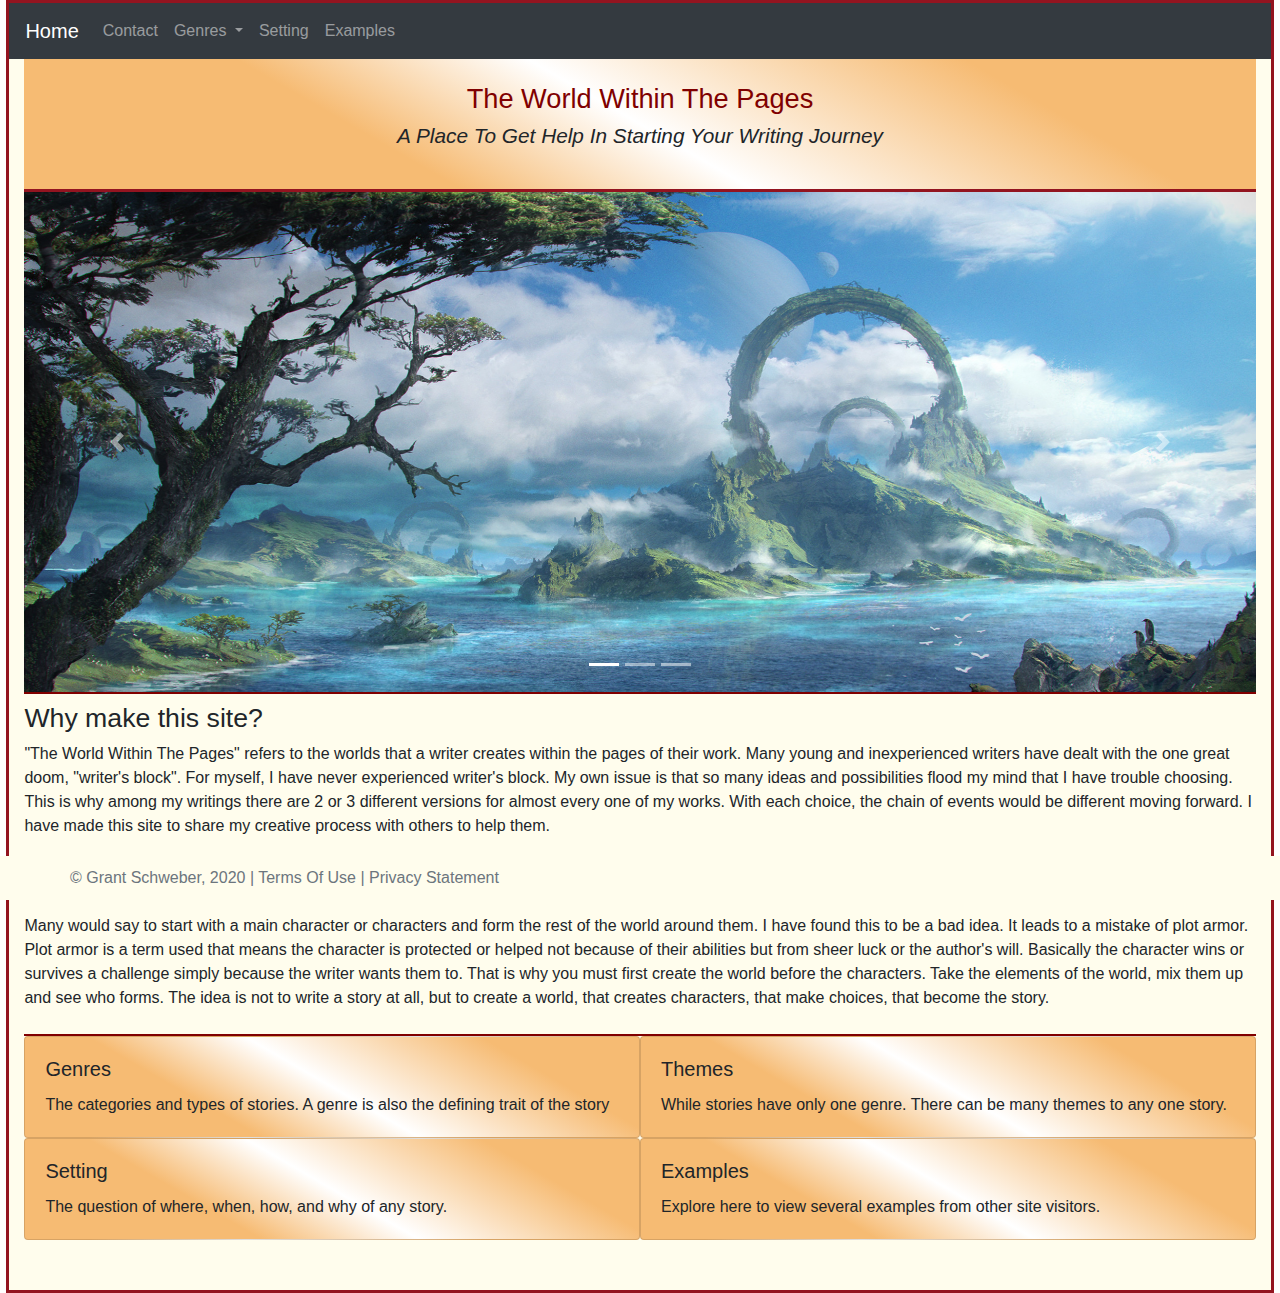
<file: index.html>
<!-- Developer: Grant Schweber, IS117-005, Fall 2020-->
<!DOCTYPE html>
<html lang="en">
<head>
    <meta charset="UTF-8">
    <title>Class Project Part 4</title>
    <link rel="stylesheet"
          href="https://stackpath.bootstrapcdn.com/bootstrap/4.4.1/css/bootstrap.min.css"
          integrity="sha384-Vkoo8x4CGsO3+Hhxv8T/Q5PaXtkKtu6ug5TOeNV6gBiFeWPGFN9MuhOf23Q9Ifjh"
          crossorigin="anonymous">
    <link href="css/main.css" rel="stylesheet">
</head>
<body>
<div class="container-fluid">
    <div class="row">
        <nav class="navbar navbar-expand-md
                    justify-content-start
                    bg-dark navbar-dark
                    col-12">

            <!-- Brand -->
<a class="navbar-brand" href="index.html">Home</a>
<!-- Responsive Button for the smaller menu -->
<button class="navbar-toggler" type="button"
        data-toggle="collapse" data-target="#collapsibleNavbar">
    <span class="navbar-toggler-icon"></span>
</button>
<div class="collapse navbar-collapse" id="collapsibleNavbar">
    <ul class="navbar-nav">
        <!-- Links -->
        <li class="nav-item">
            <a class="nav-link" href="pages/contact.html">Contact</a>
        </li>

        <!-- Dropdown -->
        <li class="nav-item dropdown">
            <a class="nav-link dropdown-toggle" href="pages/genres.html" id="navbardrop"
               data-toggle="dropdown">
                Genres
            </a>

            <div class="dropdown-menu">
                <a class="dropdown-item" href="pages/genres.html">Genres</a>
                <a class="dropdown-item" href="pages/themes.html">Themes</a>

            </div>
        </li>
        <li class="nav-item">
            <a class="nav-link" href="pages/setting.html">Setting</a>
        </li>
        <li class="nav-item">
            <a class="nav-link" href="pages/examples.html">Examples</a>
        </li>

    </ul>
</div>
</nav>

</div>

<header>
    <h2>The World Within The Pages</h2>
    <h3>A Place To Get Help In Starting Your Writing Journey</h3>
</header>
<main>
    <div id="carouselExampleIndicators" class="carousel slide" data-ride="carousel">
        <ol class="carousel-indicators">
            <li data-target="#carouselExampleIndicators" data-slide-to="0" class="active"></li>
            <li data-target="#carouselExampleIndicators" data-slide-to="1"></li>
            <li data-target="#carouselExampleIndicators" data-slide-to="2"></li>
        </ol>
        <div class="carousel-inner">
            <div class="carousel-item active">
                <img class="d-block w-100" src="images/fantasy.jpg" alt="A fantasy landscape">
            </div>
            <div class="carousel-item">
                <img class="d-block w-100" src="images/scifi.jpg" alt="Space ships in orbit over a planet">
            </div>
            <div class="carousel-item">
                <img class="d-block w-100" src="images/scifi2.jpg" alt="A ship flying over an alien landscape">
            </div>
            <div class="carousel-item">
                <img class="d-block w-100" src="images/victorian.jpg" alt="A victorian era street">
            </div>
        </div>
        <a class="carousel-control-prev" href="#carouselExampleIndicators" role="button" data-slide="prev">
            <span class="carousel-control-prev-icon" aria-hidden="true"></span>
            <span class="sr-only">Previous</span>
        </a>
        <a class="carousel-control-next" href="#carouselExampleIndicators" role="button" data-slide="next">
            <span class="carousel-control-next-icon" aria-hidden="true"></span>
            <span class="sr-only">Next</span>
        </a>
    </div>

    <div class="container-fluid">
       <div class="row">
           <article>
               <h2>Why make this site?</h2>
               <p>"The World Within The Pages" refers to the worlds that a writer creates within the pages of their work.
               Many young and inexperienced writers have dealt with the one great doom, "writer's block".
                   For myself, I have never experienced writer's block. My own issue is that so many ideas and possibilities flood my
                   mind that I have trouble choosing. This is why among my writings there are 2 or 3 different versions for almost every one of my works.
                   With each choice, the chain of events would be different moving forward. I have made this site to share my creative process with others to help them.
               </p>
           </article>
           <article>
               <h2>Where to start?</h2>
               <p>
                   Many would say to start with a main character or characters and form the rest of the world around them.
                   I have found this to be a bad idea.
                   It leads to a mistake of plot armor. Plot armor is a term used that means
                   the character is protected or helped not because of their abilities
                   but from sheer luck or the author's will. Basically the character
                   wins or survives a challenge simply because the writer wants them to. That is why you must first create the world before the characters.
                   Take the elements of the world, mix them up and see who forms.
                   The idea is not to write a story at all, but to create a world, that creates characters, that make choices, that become the story.
               </p>
           </article>
       </div>
    </div>

    <div class="container-fluid">
        <div class="row">
            <div class="card">
                <div class="card-body">
                    <h5 class="card-title">Genres</h5>
                    <p class="card-text">The categories and types of stories. A genre is also the defining trait of the story</p>
                </div>
            </div>

            <div class="card">
                <div class="card-body">
                    <h5 class="card-title">Themes</h5>
                    <p class="card-text">While stories have only one genre. There can be many themes to any one story.</p>

                </div>
            </div>

            <div class="card">
                <div class="card-body">
                    <h5 class="card-title">Setting</h5>
                    <p class="card-text">The question of where, when, how, and why of any story.</p>

                </div>
            </div>

            <div class="card">
                <div class="card-body">
                    <h5 class="card-title">Examples</h5>
                    <p class="card-text">Explore here to view several examples from other site visitors.</p>

                </div>
            </div>
        </div>
    </div>


</main>
<footer class="footer page-footer font-small ">
    <div class="container">
        <div class="row">
            <span class="text-muted">&copy; Grant Schweber, 2020 |  Terms Of Use  |  Privacy Statement</span>
        </div>
    </div>
</footer>
</div>


<script src="https://code.jquery.com/jquery-3.4.1.slim.min.js"
        integrity="sha384-J6qa4849blE2+poT4WnyKhv5vZF5SrPo0iEjwBvKU7imGFAV0wwj1yYfoRSJoZ+n"
        crossorigin="anonymous"></script>
<script src="https://cdn.jsdelivr.net/npm/popper.js@1.16.0/dist/umd/popper.min.js"
        integrity="sha384-Q6E9RHvbIyZFJoft+2mJbHaEWldlvI9IOYy5n3zV9zzTtmI3UksdQRVvoxMfooAo"
        crossorigin="anonymous"></script>
<script src="https://stackpath.bootstrapcdn.com/bootstrap/4.4.1/js/bootstrap.min.js"
        integrity="sha384-wfSDF2E50Y2D1uUdj0O3uMBJnjuUD4Ih7YwaYd1iqfktj0Uod8GCExl3Og8ifwB6"
        crossorigin="anonymous"></script>
</body>
</html>
</file>
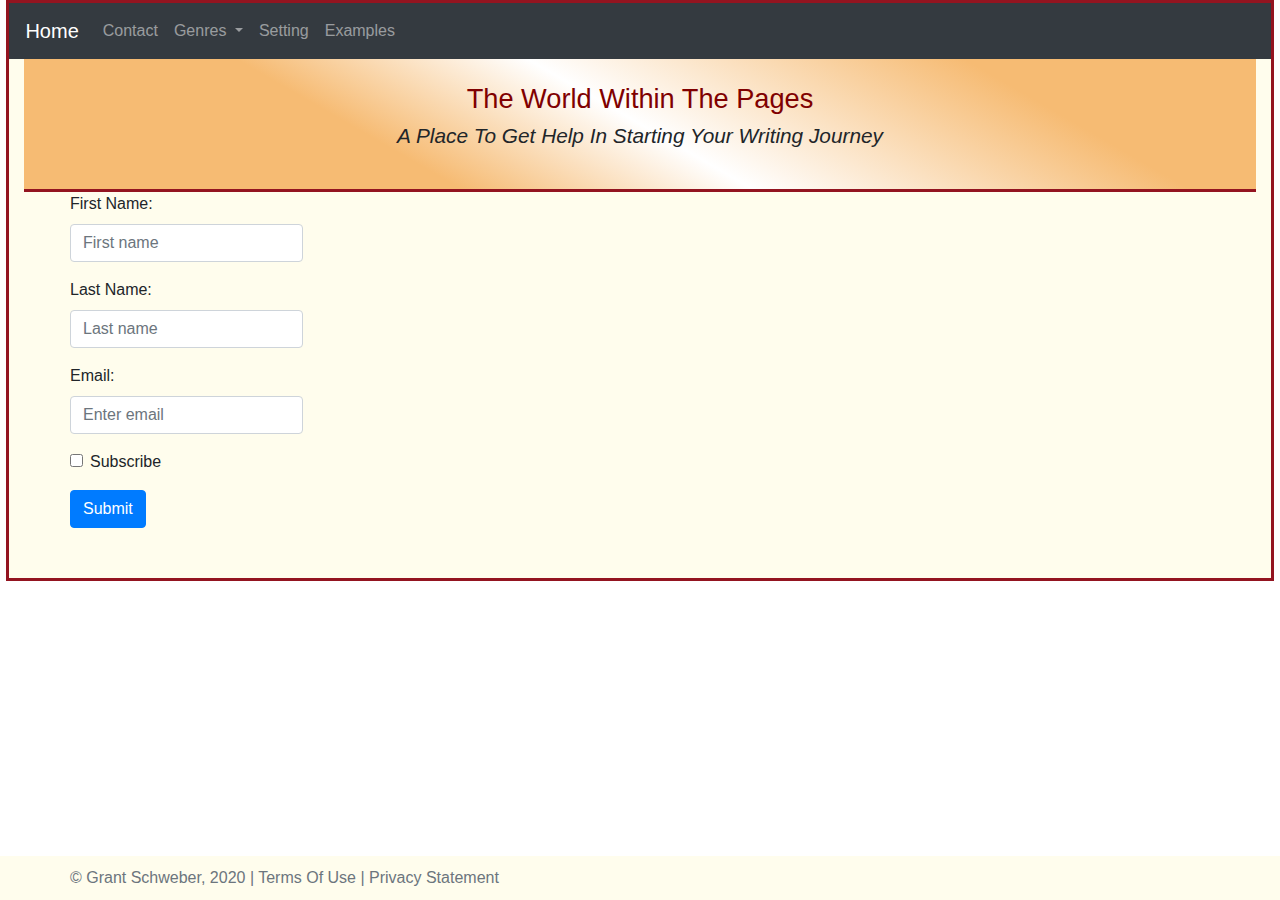
<file: pages/contact.html>
<!DOCTYPE html>
<html lang="en">
<head>
    <meta charset="UTF-8">
    <title>Class Project Part 4</title>
    <link rel="stylesheet"
          href="https://stackpath.bootstrapcdn.com/bootstrap/4.4.1/css/bootstrap.min.css"
          integrity="sha384-Vkoo8x4CGsO3+Hhxv8T/Q5PaXtkKtu6ug5TOeNV6gBiFeWPGFN9MuhOf23Q9Ifjh"
          crossorigin="anonymous">
    <link href="../css/main.css" rel="stylesheet">
</head>
<body>
<div class="container-fluid">
    <div class="row">
        <nav class="navbar navbar-expand-md
                    justify-content-start
                    bg-dark navbar-dark
                    col-12">

            <!-- Brand -->
            <a class="navbar-brand" href="../index.html">Home</a>
            <!-- Responsive Button for the smaller menu -->
            <button class="navbar-toggler" type="button"
                    data-toggle="collapse" data-target="#collapsibleNavbar">
                <span class="navbar-toggler-icon"></span>
            </button>
            <div class="collapse navbar-collapse" id="collapsibleNavbar">
                <ul class="navbar-nav">
                    <!-- Links -->
                    <li class="nav-item">
                        <a class="nav-link" href="contact.html">Contact</a>
                    </li>

                    <!-- Dropdown -->
                    <li class="nav-item dropdown">
                        <a class="nav-link dropdown-toggle" href="genres.html" id="navbardrop"
                           data-toggle="dropdown">
                            Genres
                        </a>
                        <div class="dropdown-menu">
                            <a class="dropdown-item" href="genres.html">Genres</a>
                            <a class="dropdown-item" href="themes.html">Themes</a>

                        </div>
                    </li>
                    <li class="nav-item">
                        <a class="nav-link" href="setting.html">Setting</a>
                    </li>
                    <li class="nav-item">
                        <a class="nav-link" href="examples.html">Examples</a>
                    </li>

                </ul>
            </div>
        </nav>

    </div>

    <header>
        <h2>The World Within The Pages</h2>
        <h3>A Place To Get Help In Starting Your Writing Journey</h3>
    </header>
    <div class="container">
        <div class="row">
            <form action="">
                <div class="form-group">
                    <label for="firstname">First Name:</label>
                    <input type="text" class="form-control" id="firstname"
                           placeholder="First name" name="firstname">
                </div>
                <div class="form-group">
                    <label for="lastname">Last Name:</label>
                    <input type="text" class="form-control" id="lastname"
                           placeholder="Last name" name="lastname">
                </div>
                <div class="form-group">
                    <label for="email">Email:</label>
                    <input type="email" class="form-control" id="email"
                           placeholder="Enter email" name="email">
                </div>
                <div class="form-group form-check">
                    <label class="form-check-label">
                        <input class="form-check-input"
                               type="checkbox" name="subscribe"> Subscribe
                    </label>
                </div>
                <button type="submit" class="btn btn-primary">Submit</button>
            </form>
        </div>
    </div>
    <footer class="footer page-footer font-small ">
        <div class="container">
            <div class="row">
                <span class="text-muted">&copy; Grant Schweber, 2020 |  Terms Of Use  |  Privacy Statement</span>
            </div>
        </div>
    </footer>
</div>


<script src="https://code.jquery.com/jquery-3.4.1.slim.min.js"
        integrity="sha384-J6qa4849blE2+poT4WnyKhv5vZF5SrPo0iEjwBvKU7imGFAV0wwj1yYfoRSJoZ+n"
        crossorigin="anonymous"></script>
<script src="https://cdn.jsdelivr.net/npm/popper.js@1.16.0/dist/umd/popper.min.js"
        integrity="sha384-Q6E9RHvbIyZFJoft+2mJbHaEWldlvI9IOYy5n3zV9zzTtmI3UksdQRVvoxMfooAo"
        crossorigin="anonymous"></script>
<script src="https://stackpath.bootstrapcdn.com/bootstrap/4.4.1/js/bootstrap.min.js"
        integrity="sha384-wfSDF2E50Y2D1uUdj0O3uMBJnjuUD4Ih7YwaYd1iqfktj0Uod8GCExl3Og8ifwB6"
        crossorigin="anonymous"></script>
</body>
</html>
</file>
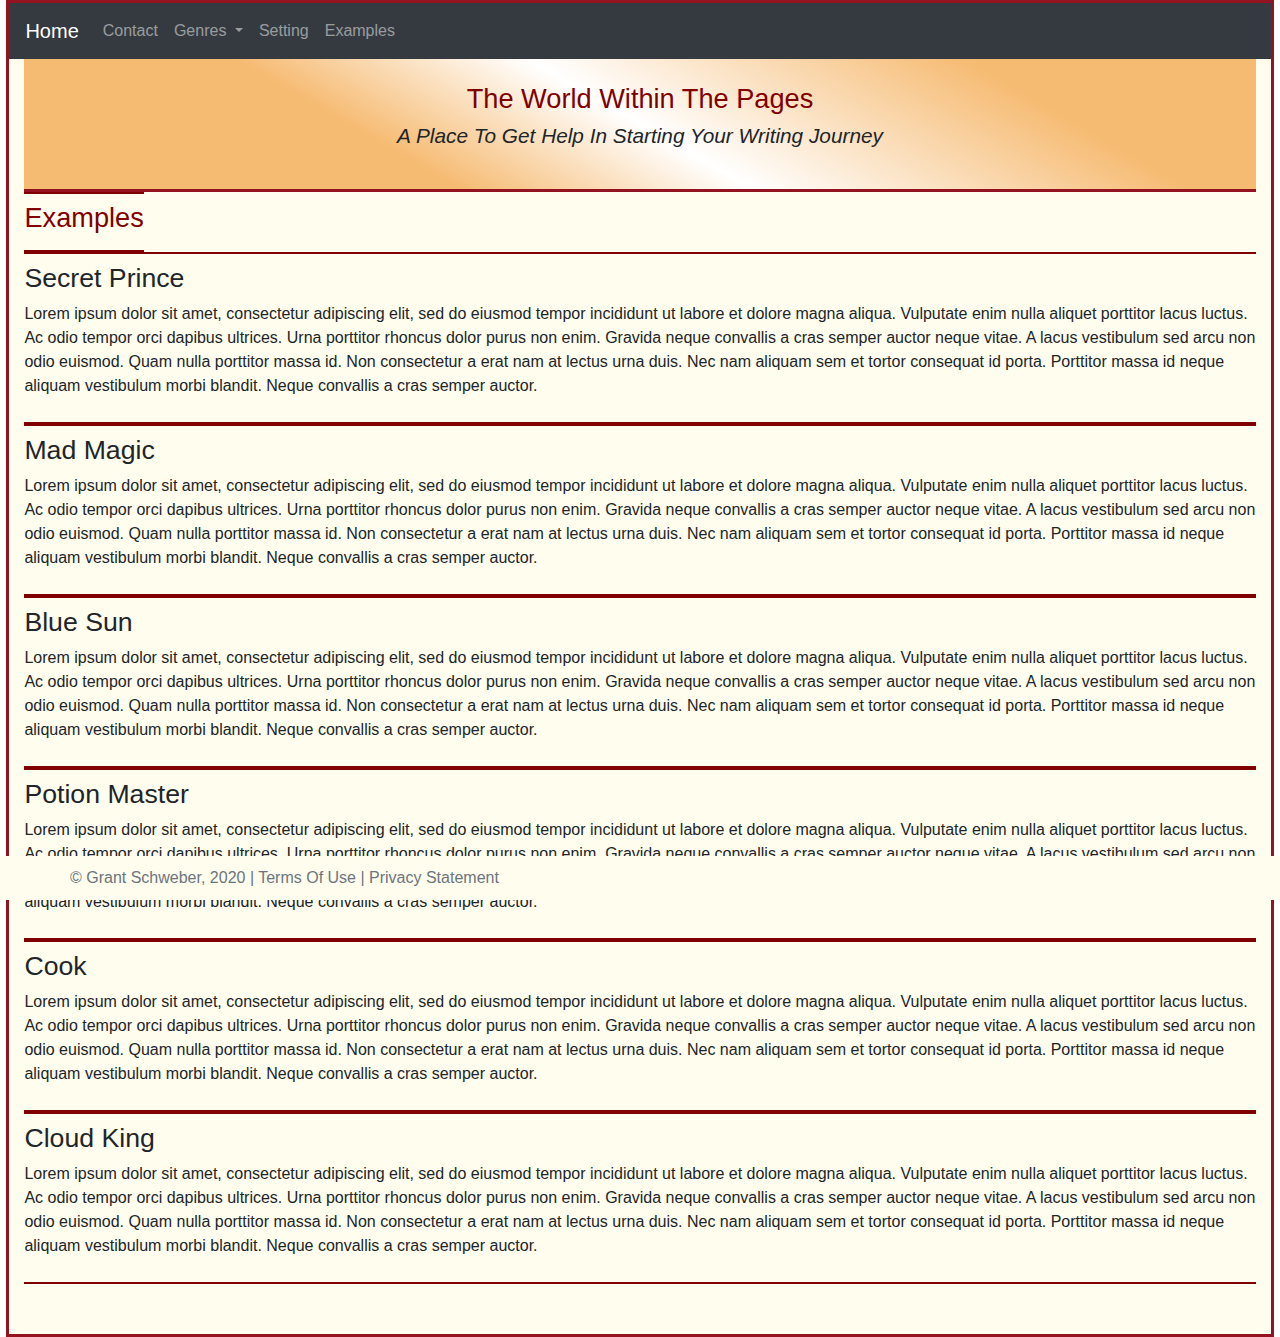
<file: pages/examples.html>
<!-- Developer: Grant Schweber, IS117-005, Fall 2020-->
<!DOCTYPE html>
<html lang="en">
<head>
    <meta charset="UTF-8">
    <title>Class Project Part 4</title>
    <link rel="stylesheet"
          href="https://stackpath.bootstrapcdn.com/bootstrap/4.4.1/css/bootstrap.min.css"
          integrity="sha384-Vkoo8x4CGsO3+Hhxv8T/Q5PaXtkKtu6ug5TOeNV6gBiFeWPGFN9MuhOf23Q9Ifjh"
          crossorigin="anonymous">
    <link href="../css/main.css" rel="stylesheet">
</head>
<body>
<div class="container-fluid">
    <div class="row">
        <nav class="navbar navbar-expand-md
                    justify-content-start
                    bg-dark navbar-dark
                    col-12">

            <!-- Brand -->
            <a class="navbar-brand" href="../index.html">Home</a>
            <!-- Responsive Button for the smaller menu -->
            <button class="navbar-toggler" type="button"
                    data-toggle="collapse" data-target="#collapsibleNavbar">
                <span class="navbar-toggler-icon"></span>
            </button>
            <div class="collapse navbar-collapse" id="collapsibleNavbar">
                <ul class="navbar-nav">
                    <!-- Links -->
                    <li class="nav-item">
                        <a class="nav-link" href="contact.html">Contact</a>
                    </li>

                    <!-- Dropdown -->
                    <li class="nav-item dropdown">
                        <a class="nav-link dropdown-toggle" href="genres.html" id="navbardrop"
                           data-toggle="dropdown">
                            Genres
                        </a>

                        <div class="dropdown-menu">
                            <a class="dropdown-item" href="genres.html">Genres</a>
                            <a class="dropdown-item" href="themes.html">Themes</a>

                        </div>
                    </li>
                    <li class="nav-item">
                        <a class="nav-link" href="setting.html">Setting</a>
                    </li>
                    <li class="nav-item">
                        <a class="nav-link" href="examples.html">Examples</a>
                    </li>

                </ul>
            </div>
        </nav>

    </div>

    <header>
        <h2>The World Within The Pages</h2>
        <h3>A Place To Get Help In Starting Your Writing Journey</h3>
    </header>
    <main>
        <div class="container-fluid">
            <div class="row">

                <article>
                    <h3>Examples</h3>

                </article>
                <article>
                    <h2>Secret Prince</h2>
                    <p>
                        Lorem ipsum dolor sit amet, consectetur adipiscing elit, sed do eiusmod tempor incididunt ut labore
                        et dolore magna aliqua. Vulputate enim nulla aliquet porttitor lacus luctus. Ac odio tempor
                        orci dapibus ultrices. Urna porttitor rhoncus dolor purus non enim. Gravida neque convallis a
                        cras semper auctor neque vitae. A lacus vestibulum sed arcu non odio euismod. Quam nulla
                        porttitor massa id. Non consectetur a erat nam at lectus urna duis.
                        Nec nam aliquam sem et tortor consequat id porta. Porttitor massa id neque aliquam
                        vestibulum morbi blandit. Neque convallis a cras semper auctor.

                    </p>
                </article>
                <article>
                    <h2>Mad Magic</h2>
                    <p>
                        Lorem ipsum dolor sit amet, consectetur adipiscing elit, sed do eiusmod tempor incididunt ut labore
                        et dolore magna aliqua. Vulputate enim nulla aliquet porttitor lacus luctus. Ac odio tempor
                        orci dapibus ultrices. Urna porttitor rhoncus dolor purus non enim. Gravida neque convallis a
                        cras semper auctor neque vitae. A lacus vestibulum sed arcu non odio euismod. Quam nulla
                        porttitor massa id. Non consectetur a erat nam at lectus urna duis.
                        Nec nam aliquam sem et tortor consequat id porta. Porttitor massa id neque aliquam
                        vestibulum morbi blandit. Neque convallis a cras semper auctor.

                    </p>
                </article>
                <article>
                    <h2>Blue Sun</h2>
                    <p>
                        Lorem ipsum dolor sit amet, consectetur adipiscing elit, sed do eiusmod tempor incididunt ut labore
                        et dolore magna aliqua. Vulputate enim nulla aliquet porttitor lacus luctus. Ac odio tempor
                        orci dapibus ultrices. Urna porttitor rhoncus dolor purus non enim. Gravida neque convallis a
                        cras semper auctor neque vitae. A lacus vestibulum sed arcu non odio euismod. Quam nulla
                        porttitor massa id. Non consectetur a erat nam at lectus urna duis.
                        Nec nam aliquam sem et tortor consequat id porta. Porttitor massa id neque aliquam
                        vestibulum morbi blandit. Neque convallis a cras semper auctor.

                    </p>
                </article>
                <article>
                    <h2>Potion Master</h2>
                    <p>
                        Lorem ipsum dolor sit amet, consectetur adipiscing elit, sed do eiusmod tempor incididunt ut labore
                        et dolore magna aliqua. Vulputate enim nulla aliquet porttitor lacus luctus. Ac odio tempor
                        orci dapibus ultrices. Urna porttitor rhoncus dolor purus non enim. Gravida neque convallis a
                        cras semper auctor neque vitae. A lacus vestibulum sed arcu non odio euismod. Quam nulla
                        porttitor massa id. Non consectetur a erat nam at lectus urna duis.
                        Nec nam aliquam sem et tortor consequat id porta. Porttitor massa id neque aliquam
                        vestibulum morbi blandit. Neque convallis a cras semper auctor.

                    </p>
                </article>
                <article>
                    <h2>Cook</h2>
                    <p>
                        Lorem ipsum dolor sit amet, consectetur adipiscing elit, sed do eiusmod tempor incididunt ut labore
                        et dolore magna aliqua. Vulputate enim nulla aliquet porttitor lacus luctus. Ac odio tempor
                        orci dapibus ultrices. Urna porttitor rhoncus dolor purus non enim. Gravida neque convallis a
                        cras semper auctor neque vitae. A lacus vestibulum sed arcu non odio euismod. Quam nulla
                        porttitor massa id. Non consectetur a erat nam at lectus urna duis.
                        Nec nam aliquam sem et tortor consequat id porta. Porttitor massa id neque aliquam
                        vestibulum morbi blandit. Neque convallis a cras semper auctor.

                    </p>
                </article>
                <article>
                    <h2>Cloud King</h2>
                    <p>
                        Lorem ipsum dolor sit amet, consectetur adipiscing elit, sed do eiusmod tempor incididunt ut labore
                        et dolore magna aliqua. Vulputate enim nulla aliquet porttitor lacus luctus. Ac odio tempor
                        orci dapibus ultrices. Urna porttitor rhoncus dolor purus non enim. Gravida neque convallis a
                        cras semper auctor neque vitae. A lacus vestibulum sed arcu non odio euismod. Quam nulla
                        porttitor massa id. Non consectetur a erat nam at lectus urna duis.
                        Nec nam aliquam sem et tortor consequat id porta. Porttitor massa id neque aliquam
                        vestibulum morbi blandit. Neque convallis a cras semper auctor.

                    </p>
                </article>
            </div>
        </div>





    </main>
    <footer class="footer page-footer font-small ">
        <div class="container">
            <div class="row">
                <span class="text-muted">&copy; Grant Schweber, 2020 |  Terms Of Use  |  Privacy Statement</span>
            </div>
        </div>
    </footer>
</div>


<script src="https://code.jquery.com/jquery-3.4.1.slim.min.js"
        integrity="sha384-J6qa4849blE2+poT4WnyKhv5vZF5SrPo0iEjwBvKU7imGFAV0wwj1yYfoRSJoZ+n"
        crossorigin="anonymous"></script>
<script src="https://cdn.jsdelivr.net/npm/popper.js@1.16.0/dist/umd/popper.min.js"
        integrity="sha384-Q6E9RHvbIyZFJoft+2mJbHaEWldlvI9IOYy5n3zV9zzTtmI3UksdQRVvoxMfooAo"
        crossorigin="anonymous"></script>
<script src="https://stackpath.bootstrapcdn.com/bootstrap/4.4.1/js/bootstrap.min.js"
        integrity="sha384-wfSDF2E50Y2D1uUdj0O3uMBJnjuUD4Ih7YwaYd1iqfktj0Uod8GCExl3Og8ifwB6"
        crossorigin="anonymous"></script>
</body>
</html>
</file>
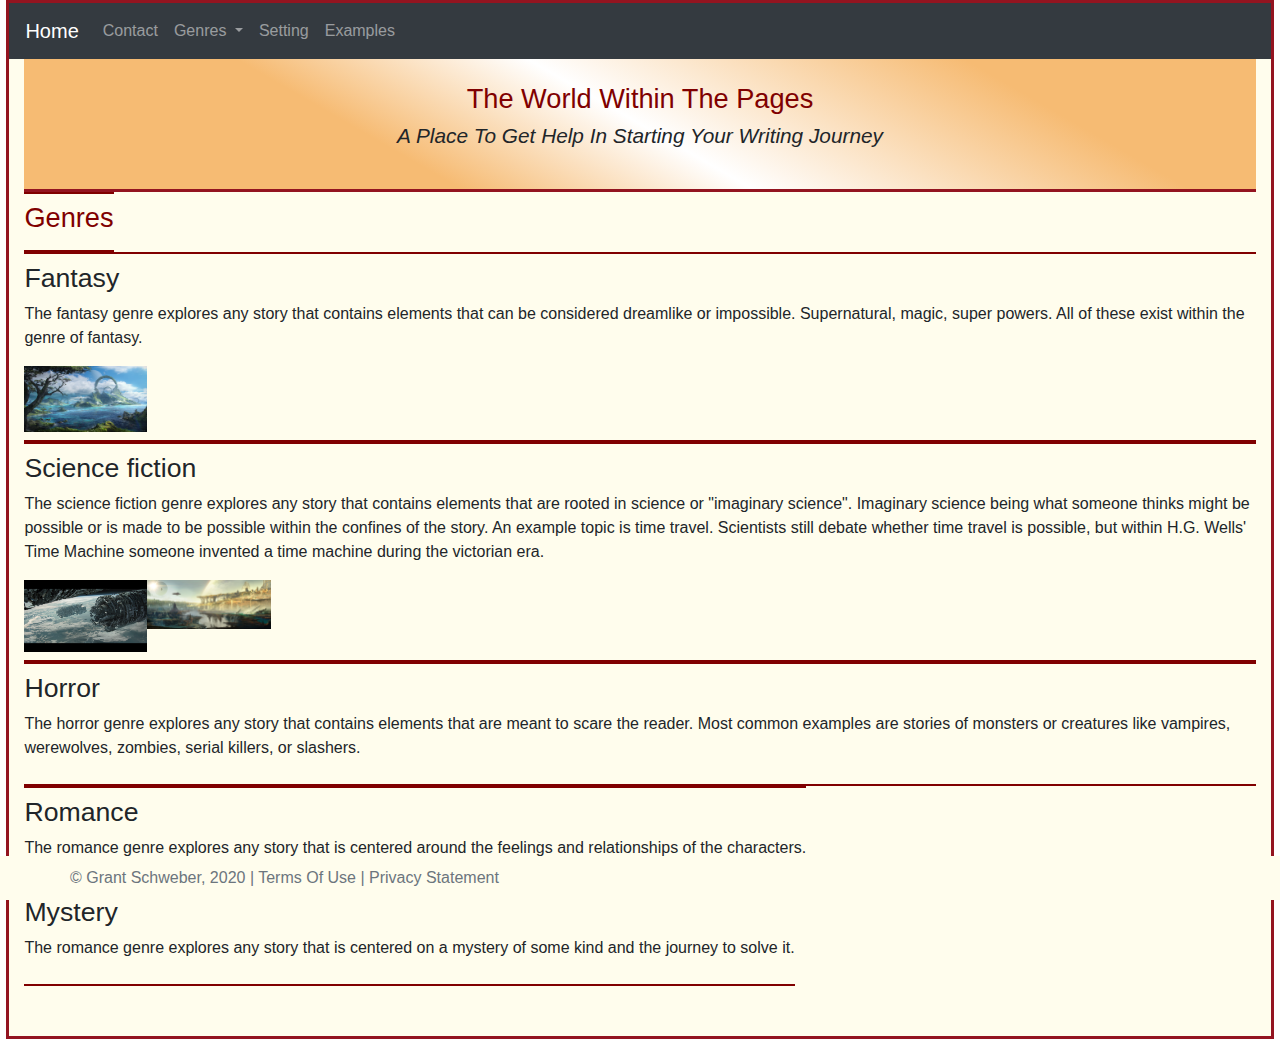
<file: pages/genres.html>
<!-- Developer: Grant Schweber, IS117-005, Fall 2020-->
<!DOCTYPE html>
<html lang="en">
<head>
    <meta charset="UTF-8">
    <title>Class Project Part 4</title>
    <link rel="stylesheet"
          href="https://stackpath.bootstrapcdn.com/bootstrap/4.4.1/css/bootstrap.min.css"
          integrity="sha384-Vkoo8x4CGsO3+Hhxv8T/Q5PaXtkKtu6ug5TOeNV6gBiFeWPGFN9MuhOf23Q9Ifjh"
          crossorigin="anonymous">
    <link href="../css/main.css" rel="stylesheet">
</head>
<body>
<div class="container-fluid">
    <div class="row">
        <nav class="navbar navbar-expand-md
                    justify-content-start
                    bg-dark navbar-dark
                    col-12">

            <!-- Brand -->
            <a class="navbar-brand" href="../index.html">Home</a>
            <!-- Responsive Button for the smaller menu -->
            <button class="navbar-toggler" type="button"
                    data-toggle="collapse" data-target="#collapsibleNavbar">
                <span class="navbar-toggler-icon"></span>
            </button>
            <div class="collapse navbar-collapse" id="collapsibleNavbar">
                <ul class="navbar-nav">
                    <!-- Links -->
                    <li class="nav-item">
                        <a class="nav-link" href="contact.html">Contact</a>
                    </li>

                    <!-- Dropdown -->
                    <li class="nav-item dropdown">
                        <a class="nav-link dropdown-toggle" href="genres.html" id="navbardrop"
                           data-toggle="dropdown">
                            Genres
                        </a>

                        <div class="dropdown-menu">
                            <a class="dropdown-item" href="genres.html">Genres</a>
                            <a class="dropdown-item" href="themes.html">Themes</a>

                        </div>
                    </li>
                    <li class="nav-item">
                        <a class="nav-link" href="setting.html">Setting</a>
                    </li>
                    <li class="nav-item">
                        <a class="nav-link" href="examples.html">Examples</a>
                    </li>

                </ul>
            </div>
        </nav>

    </div>

    <header>
        <h2>The World Within The Pages</h2>
        <h3>A Place To Get Help In Starting Your Writing Journey</h3>
    </header>
    <main>
        <div class="container-fluid">
            <div class="row">

                <article>
                    <h3>Genres</h3>

                </article>
                <article>
                    <h2>Fantasy</h2>
                    <p>
                        The fantasy genre explores any story that contains elements that can be
                        considered dreamlike or impossible. Supernatural, magic, super powers. All of these exist within the genre of fantasy.
                    </p>
                    <img src="../images/fantasy.jpg" alt="A fantasy landscape">
                </article>
                <article>
                    <h2>Science fiction</h2>
                    <p>
                        The science fiction genre explores any story that contains elements that are rooted in science or "imaginary science".
                        Imaginary science being what someone thinks might be possible or is made to be possible within the confines of the story. An example topic is time travel.
                        Scientists still debate whether time travel is possible, but within H.G. Wells' Time Machine someone invented a time machine during the victorian era.
                    </p>
                    <img src="../images/scifi.jpg" alt="Space ships in orbit over a planet">
                    <img src="../images/scifi2.jpg" alt="A ship flying over an alien landscape">
                </article>
                <article>
                    <h2>Horror</h2>
                    <p>
                        The horror genre explores any story that contains elements that are meant to scare the reader. Most common examples are stories of monsters or creatures like
                        vampires, werewolves, zombies, serial killers, or slashers.
                    </p>
                </article>
                <article>
                    <h2>Romance</h2>
                    <p>
                        The romance genre explores any story that is centered around the feelings and relationships of the characters.

                    </p>
                </article>
                <article>
                    <h2>Mystery</h2>
                    <p>
                        The romance genre explores any story that is centered on a mystery of some kind and the journey to solve it.

                    </p>
                </article>
            </div>
        </div>

    </main>
    <footer class="footer page-footer font-small ">
        <div class="container">
            <div class="row">
                <span class="text-muted">&copy; Grant Schweber, 2020 |  Terms Of Use  |  Privacy Statement</span>
            </div>
        </div>
    </footer>
</div>


<script src="https://code.jquery.com/jquery-3.4.1.slim.min.js"
        integrity="sha384-J6qa4849blE2+poT4WnyKhv5vZF5SrPo0iEjwBvKU7imGFAV0wwj1yYfoRSJoZ+n"
        crossorigin="anonymous"></script>
<script src="https://cdn.jsdelivr.net/npm/popper.js@1.16.0/dist/umd/popper.min.js"
        integrity="sha384-Q6E9RHvbIyZFJoft+2mJbHaEWldlvI9IOYy5n3zV9zzTtmI3UksdQRVvoxMfooAo"
        crossorigin="anonymous"></script>
<script src="https://stackpath.bootstrapcdn.com/bootstrap/4.4.1/js/bootstrap.min.js"
        integrity="sha384-wfSDF2E50Y2D1uUdj0O3uMBJnjuUD4Ih7YwaYd1iqfktj0Uod8GCExl3Og8ifwB6"
        crossorigin="anonymous"></script>
</body>
</html>
</file>
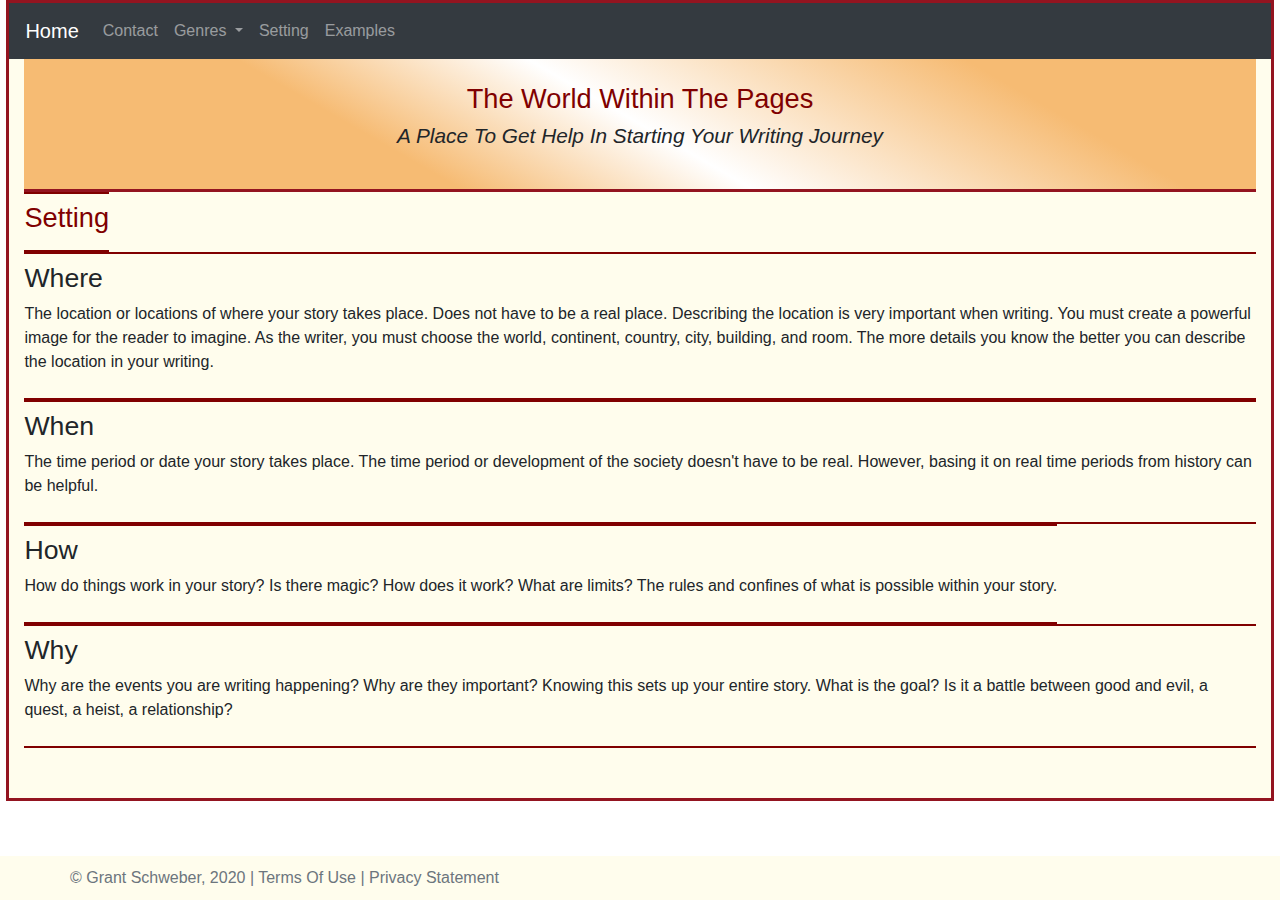
<file: pages/setting.html>
<!-- Developer: Grant Schweber, IS117-005, Fall 2020-->
<!DOCTYPE html>
<html lang="en">
<head>
    <meta charset="UTF-8">
    <title>Class Project Part 4</title>
    <link rel="stylesheet"
          href="https://stackpath.bootstrapcdn.com/bootstrap/4.4.1/css/bootstrap.min.css"
          integrity="sha384-Vkoo8x4CGsO3+Hhxv8T/Q5PaXtkKtu6ug5TOeNV6gBiFeWPGFN9MuhOf23Q9Ifjh"
          crossorigin="anonymous">
    <link href="../css/main.css" rel="stylesheet">
</head>
<body>
<div class="container-fluid">
    <div class="row">
        <nav class="navbar navbar-expand-md
                    justify-content-start
                    bg-dark navbar-dark
                    col-12">

            <!-- Brand -->
            <a class="navbar-brand" href="../index.html">Home</a>
            <!-- Responsive Button for the smaller menu -->
            <button class="navbar-toggler" type="button"
                    data-toggle="collapse" data-target="#collapsibleNavbar">
                <span class="navbar-toggler-icon"></span>
            </button>
            <div class="collapse navbar-collapse" id="collapsibleNavbar">
                <ul class="navbar-nav">
                    <!-- Links -->
                    <li class="nav-item">
                        <a class="nav-link" href="contact.html">Contact</a>
                    </li>

                    <!-- Dropdown -->
                    <li class="nav-item dropdown">
                        <a class="nav-link dropdown-toggle" href="genres.html" id="navbardrop"
                           data-toggle="dropdown">
                            Genres
                        </a>

                        <div class="dropdown-menu">
                            <a class="dropdown-item" href="genres.html">Genres</a>
                            <a class="dropdown-item" href="themes.html">Themes</a>

                        </div>
                    </li>
                    <li class="nav-item">
                        <a class="nav-link" href="setting.html">Setting</a>
                    </li>
                    <li class="nav-item">
                        <a class="nav-link" href="examples.html">Examples</a>
                    </li>

                </ul>
            </div>
        </nav>

    </div>

    <header>
        <h2>The World Within The Pages</h2>
        <h3>A Place To Get Help In Starting Your Writing Journey</h3>
    </header>
    <main>
        <div class="container-fluid">
            <div class="row">

                <article>
                    <h3>Setting</h3>

                </article>
                <article>
                    <h2>Where</h2>
                    <p>
                        The location or locations of where your story takes place. Does not have to be a real place. Describing the location is very important when writing.
                        You must create a powerful image for the reader to imagine. As the writer, you must choose the world, continent, country, city, building, and room.
                        The more details you know the better you can describe the location in your writing.
                    </p>
                </article>
                <article>
                    <h2>When</h2>
                    <p>
                        The time period or date your story takes place. The time period or development of the society
                        doesn't have to be real. However, basing it on real time periods from history can be helpful.

                    </p>
                </article>
                <article>
                    <h2>How</h2>
                    <p>
                        How do things work in your story? Is there magic? How does it work? What are limits? The rules and confines of what is possible within your story.

                    </p>
                </article>
                <article>
                    <h2>Why</h2>
                    <p>
                        Why are the events you are writing happening? Why are they important? Knowing this sets up your entire story.
                        What is the goal? Is it a battle between good and evil, a quest, a heist, a relationship?

                    </p>
                </article>

            </div>
        </div>


    </main>
    <footer class="footer page-footer font-small ">
        <div class="container">
            <div class="row">
                <span class="text-muted">&copy; Grant Schweber, 2020 |  Terms Of Use  |  Privacy Statement</span>
            </div>
        </div>
    </footer>
</div>


<script src="https://code.jquery.com/jquery-3.4.1.slim.min.js"
        integrity="sha384-J6qa4849blE2+poT4WnyKhv5vZF5SrPo0iEjwBvKU7imGFAV0wwj1yYfoRSJoZ+n"
        crossorigin="anonymous"></script>
<script src="https://cdn.jsdelivr.net/npm/popper.js@1.16.0/dist/umd/popper.min.js"
        integrity="sha384-Q6E9RHvbIyZFJoft+2mJbHaEWldlvI9IOYy5n3zV9zzTtmI3UksdQRVvoxMfooAo"
        crossorigin="anonymous"></script>
<script src="https://stackpath.bootstrapcdn.com/bootstrap/4.4.1/js/bootstrap.min.js"
        integrity="sha384-wfSDF2E50Y2D1uUdj0O3uMBJnjuUD4Ih7YwaYd1iqfktj0Uod8GCExl3Og8ifwB6"
        crossorigin="anonymous"></script>
</body>
</html>
</file>
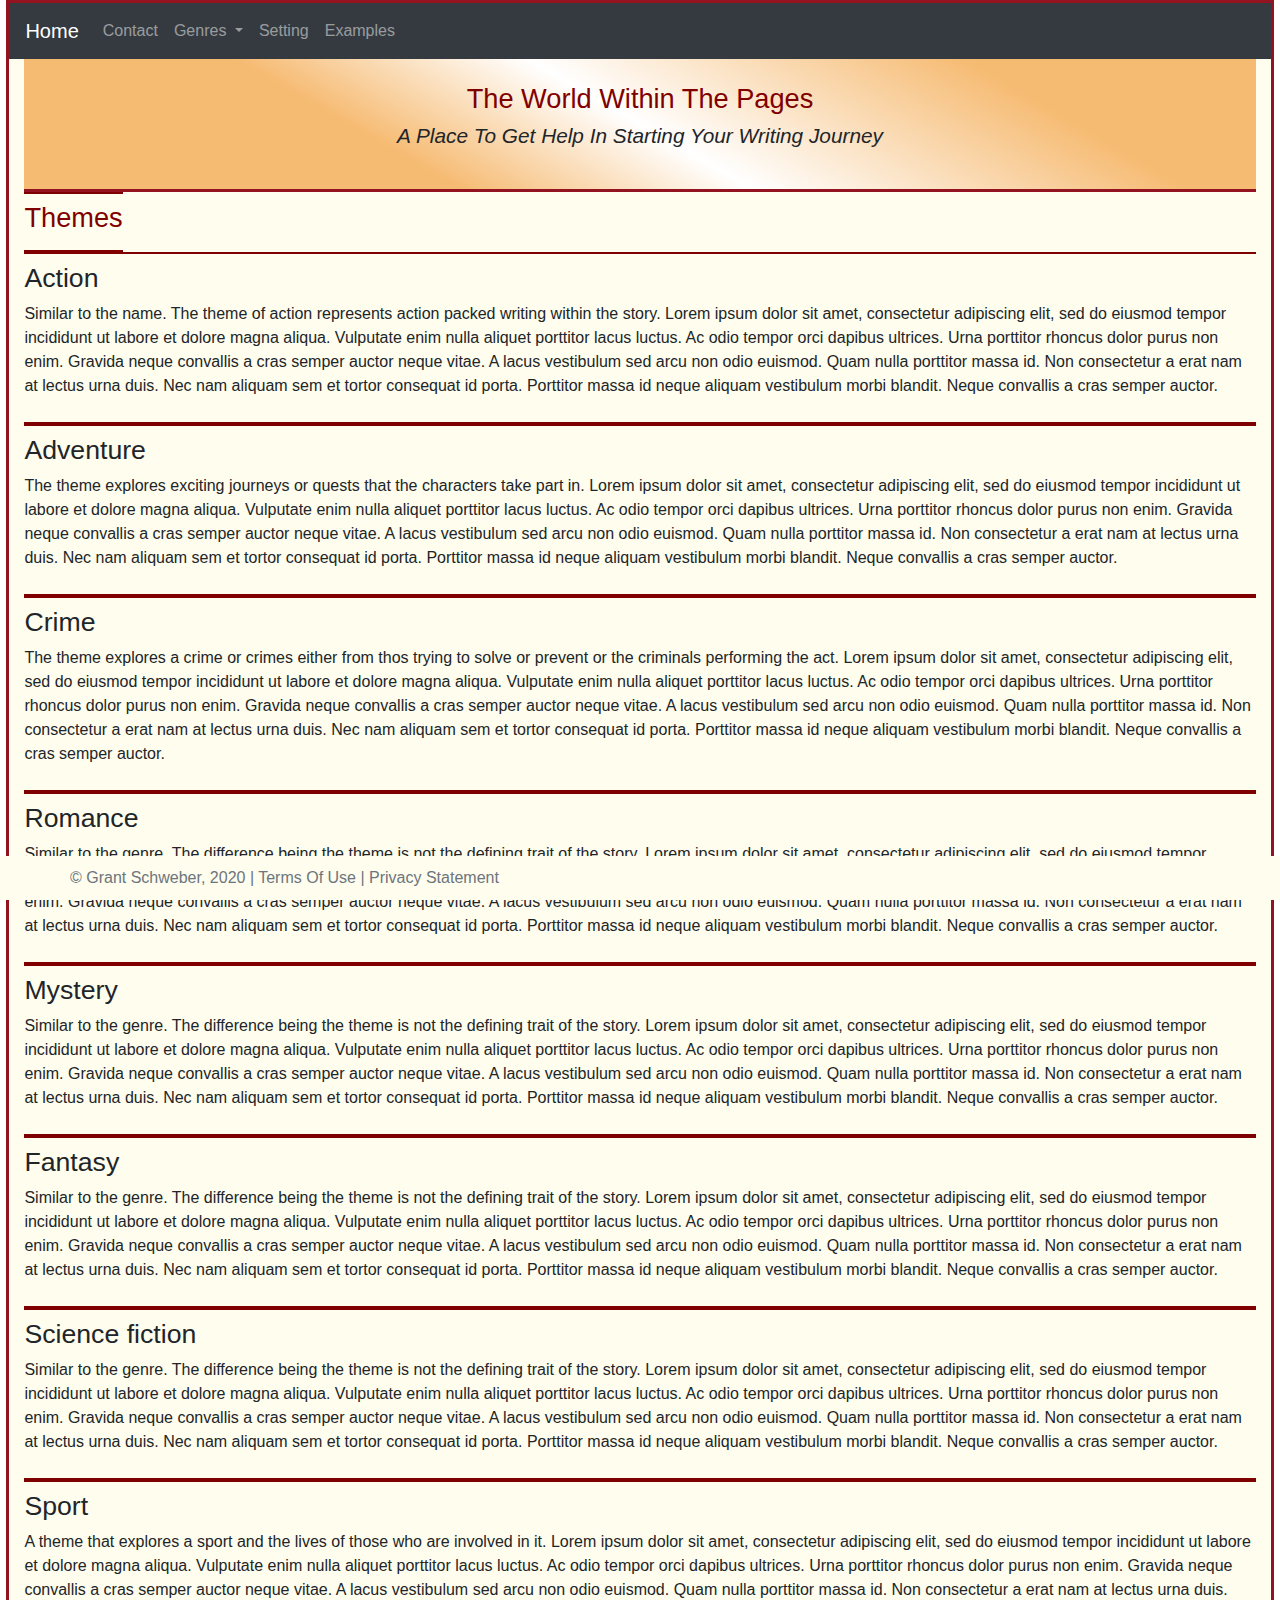
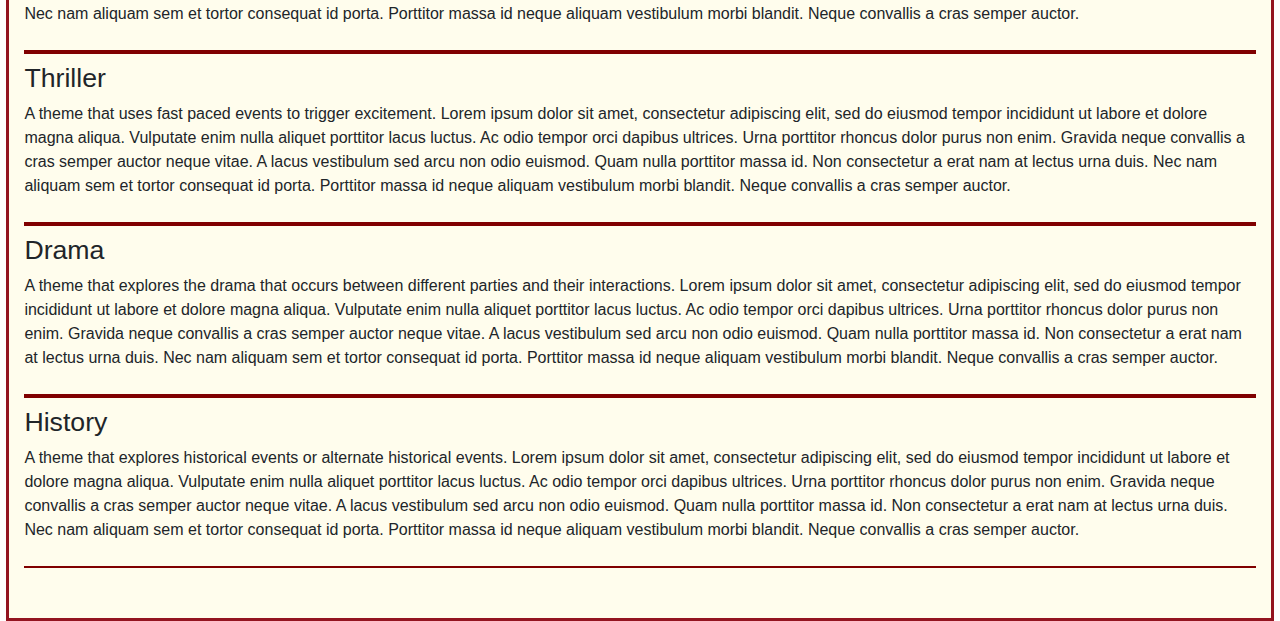
<file: pages/themes.html>
<!-- Developer: Grant Schweber, IS117-005, Fall 2020-->
<!DOCTYPE html>
<html lang="en">
<head>
    <meta charset="UTF-8">
    <title>Class Project Part 4</title>
    <link rel="stylesheet"
          href="https://stackpath.bootstrapcdn.com/bootstrap/4.4.1/css/bootstrap.min.css"
          integrity="sha384-Vkoo8x4CGsO3+Hhxv8T/Q5PaXtkKtu6ug5TOeNV6gBiFeWPGFN9MuhOf23Q9Ifjh"
          crossorigin="anonymous">
    <link href="../css/main.css" rel="stylesheet">
</head>
<body>
<div class="container-fluid">
    <div class="row">
        <nav class="navbar navbar-expand-md
                    justify-content-start
                    bg-dark navbar-dark
                    col-12">

            <!-- Brand -->
            <a class="navbar-brand" href="../index.html">Home</a>
            <!-- Responsive Button for the smaller menu -->
            <button class="navbar-toggler" type="button"
                    data-toggle="collapse" data-target="#collapsibleNavbar">
                <span class="navbar-toggler-icon"></span>
            </button>
            <div class="collapse navbar-collapse" id="collapsibleNavbar">
                <ul class="navbar-nav">
                    <!-- Links -->
                    <li class="nav-item">
                        <a class="nav-link" href="contact.html">Contact</a>
                    </li>

                    <!-- Dropdown -->
                    <li class="nav-item dropdown">
                        <a class="nav-link dropdown-toggle" href="genres.html" id="navbardrop"
                           data-toggle="dropdown">
                            Genres
                        </a>

                        <div class="dropdown-menu">
                            <a class="dropdown-item" href="genres.html">Genres</a>
                            <a class="dropdown-item" href="themes.html">Themes</a>

                        </div>
                    </li>
                    <li class="nav-item">
                        <a class="nav-link" href="setting.html">Setting</a>
                    </li>
                    <li class="nav-item">
                        <a class="nav-link" href="examples.html">Examples</a>
                    </li>

                </ul>
            </div>
        </nav>

    </div>

    <header>
        <h2>The World Within The Pages</h2>
        <h3>A Place To Get Help In Starting Your Writing Journey</h3>
    </header>
    <main>
        <div class="container-fluid">
            <div class="row">

                <article>
                    <h3>Themes</h3>

                </article>
                <article>
                    <h2>Action</h2>
                    <p>
                        Similar to the name. The theme of action represents action packed writing within the story.
                        Lorem ipsum dolor sit amet, consectetur adipiscing elit, sed do eiusmod tempor incididunt ut labore
                        et dolore magna aliqua. Vulputate enim nulla aliquet porttitor lacus luctus. Ac odio tempor
                        orci dapibus ultrices. Urna porttitor rhoncus dolor purus non enim. Gravida neque convallis a
                        cras semper auctor neque vitae. A lacus vestibulum sed arcu non odio euismod. Quam nulla
                        porttitor massa id. Non consectetur a erat nam at lectus urna duis.
                        Nec nam aliquam sem et tortor consequat id porta. Porttitor massa id neque aliquam
                        vestibulum morbi blandit. Neque convallis a cras semper auctor.
                    </p>
                </article>
                <article>
                    <h2>Adventure</h2>
                    <p>
                        The theme explores exciting journeys or quests that the characters take part in.
                        Lorem ipsum dolor sit amet, consectetur adipiscing elit, sed do eiusmod tempor incididunt ut labore
                        et dolore magna aliqua. Vulputate enim nulla aliquet porttitor lacus luctus. Ac odio tempor
                        orci dapibus ultrices. Urna porttitor rhoncus dolor purus non enim. Gravida neque convallis a
                        cras semper auctor neque vitae. A lacus vestibulum sed arcu non odio euismod. Quam nulla
                        porttitor massa id. Non consectetur a erat nam at lectus urna duis.
                        Nec nam aliquam sem et tortor consequat id porta. Porttitor massa id neque aliquam
                        vestibulum morbi blandit. Neque convallis a cras semper auctor.
                    </p>
                </article>
                <article>
                    <h2>Crime</h2>
                    <p>
                        The theme explores a crime or crimes either from thos trying to solve or prevent or the criminals performing the act.
                        Lorem ipsum dolor sit amet, consectetur adipiscing elit, sed do eiusmod tempor incididunt ut labore
                        et dolore magna aliqua. Vulputate enim nulla aliquet porttitor lacus luctus. Ac odio tempor
                        orci dapibus ultrices. Urna porttitor rhoncus dolor purus non enim. Gravida neque convallis a
                        cras semper auctor neque vitae. A lacus vestibulum sed arcu non odio euismod. Quam nulla
                        porttitor massa id. Non consectetur a erat nam at lectus urna duis.
                        Nec nam aliquam sem et tortor consequat id porta. Porttitor massa id neque aliquam
                        vestibulum morbi blandit. Neque convallis a cras semper auctor.

                    </p>
                </article>
                <article>
                    <h2>Romance</h2>
                    <p>
                        Similar to the genre. The difference being the theme is not the defining trait of the story.
                        Lorem ipsum dolor sit amet, consectetur adipiscing elit, sed do eiusmod tempor incididunt ut labore
                        et dolore magna aliqua. Vulputate enim nulla aliquet porttitor lacus luctus. Ac odio tempor
                        orci dapibus ultrices. Urna porttitor rhoncus dolor purus non enim. Gravida neque convallis a
                        cras semper auctor neque vitae. A lacus vestibulum sed arcu non odio euismod. Quam nulla
                        porttitor massa id. Non consectetur a erat nam at lectus urna duis.
                        Nec nam aliquam sem et tortor consequat id porta. Porttitor massa id neque aliquam
                        vestibulum morbi blandit. Neque convallis a cras semper auctor.

                    </p>
                </article>
                <article>
                    <h2>Mystery</h2>
                    <p>
                        Similar to the genre. The difference being the theme is not the defining trait of the story.
                        Lorem ipsum dolor sit amet, consectetur adipiscing elit, sed do eiusmod tempor incididunt ut labore
                        et dolore magna aliqua. Vulputate enim nulla aliquet porttitor lacus luctus. Ac odio tempor
                        orci dapibus ultrices. Urna porttitor rhoncus dolor purus non enim. Gravida neque convallis a
                        cras semper auctor neque vitae. A lacus vestibulum sed arcu non odio euismod. Quam nulla
                        porttitor massa id. Non consectetur a erat nam at lectus urna duis.
                        Nec nam aliquam sem et tortor consequat id porta. Porttitor massa id neque aliquam
                        vestibulum morbi blandit. Neque convallis a cras semper auctor.

                    </p>
                </article>
                <article>
                    <h2>Fantasy</h2>
                    <p>
                        Similar to the genre. The difference being the theme is not the defining trait of the story.
                        Lorem ipsum dolor sit amet, consectetur adipiscing elit, sed do eiusmod tempor incididunt ut labore
                        et dolore magna aliqua. Vulputate enim nulla aliquet porttitor lacus luctus. Ac odio tempor
                        orci dapibus ultrices. Urna porttitor rhoncus dolor purus non enim. Gravida neque convallis a
                        cras semper auctor neque vitae. A lacus vestibulum sed arcu non odio euismod. Quam nulla
                        porttitor massa id. Non consectetur a erat nam at lectus urna duis.
                        Nec nam aliquam sem et tortor consequat id porta. Porttitor massa id neque aliquam
                        vestibulum morbi blandit. Neque convallis a cras semper auctor.

                    </p>
                </article>
                <article>
                    <h2>Science fiction</h2>
                    <p>
                        Similar to the genre. The difference being the theme is not the defining trait of the story.
                        Lorem ipsum dolor sit amet, consectetur adipiscing elit, sed do eiusmod tempor incididunt ut labore
                        et dolore magna aliqua. Vulputate enim nulla aliquet porttitor lacus luctus. Ac odio tempor
                        orci dapibus ultrices. Urna porttitor rhoncus dolor purus non enim. Gravida neque convallis a
                        cras semper auctor neque vitae. A lacus vestibulum sed arcu non odio euismod. Quam nulla
                        porttitor massa id. Non consectetur a erat nam at lectus urna duis.
                        Nec nam aliquam sem et tortor consequat id porta. Porttitor massa id neque aliquam
                        vestibulum morbi blandit. Neque convallis a cras semper auctor.

                    </p>
                </article>
                <article>
                    <h2>Sport</h2>
                    <p>
                        A theme that explores a sport and the lives of those who are involved in it.
                        Lorem ipsum dolor sit amet, consectetur adipiscing elit, sed do eiusmod tempor incididunt ut labore
                        et dolore magna aliqua. Vulputate enim nulla aliquet porttitor lacus luctus. Ac odio tempor
                        orci dapibus ultrices. Urna porttitor rhoncus dolor purus non enim. Gravida neque convallis a
                        cras semper auctor neque vitae. A lacus vestibulum sed arcu non odio euismod. Quam nulla
                        porttitor massa id. Non consectetur a erat nam at lectus urna duis.
                        Nec nam aliquam sem et tortor consequat id porta. Porttitor massa id neque aliquam
                        vestibulum morbi blandit. Neque convallis a cras semper auctor.

                    </p>
                </article>
                <article>
                    <h2>Thriller</h2>
                    <p>
                        A theme that uses fast paced events to trigger excitement.
                        Lorem ipsum dolor sit amet, consectetur adipiscing elit, sed do eiusmod tempor incididunt ut labore
                        et dolore magna aliqua. Vulputate enim nulla aliquet porttitor lacus luctus. Ac odio tempor
                        orci dapibus ultrices. Urna porttitor rhoncus dolor purus non enim. Gravida neque convallis a
                        cras semper auctor neque vitae. A lacus vestibulum sed arcu non odio euismod. Quam nulla
                        porttitor massa id. Non consectetur a erat nam at lectus urna duis.
                        Nec nam aliquam sem et tortor consequat id porta. Porttitor massa id neque aliquam
                        vestibulum morbi blandit. Neque convallis a cras semper auctor.

                    </p>
                </article>
                <article>
                    <h2>Drama</h2>
                    <p>
                        A theme that explores the drama that occurs between different parties and their interactions.
                        Lorem ipsum dolor sit amet, consectetur adipiscing elit, sed do eiusmod tempor incididunt ut labore
                        et dolore magna aliqua. Vulputate enim nulla aliquet porttitor lacus luctus. Ac odio tempor
                        orci dapibus ultrices. Urna porttitor rhoncus dolor purus non enim. Gravida neque convallis a
                        cras semper auctor neque vitae. A lacus vestibulum sed arcu non odio euismod. Quam nulla
                        porttitor massa id. Non consectetur a erat nam at lectus urna duis.
                        Nec nam aliquam sem et tortor consequat id porta. Porttitor massa id neque aliquam
                        vestibulum morbi blandit. Neque convallis a cras semper auctor.

                    </p>
                </article>
                <article>
                    <h2>History</h2>
                    <p>
                        A theme that explores historical events or alternate historical events.
                        Lorem ipsum dolor sit amet, consectetur adipiscing elit, sed do eiusmod tempor incididunt ut labore
                        et dolore magna aliqua. Vulputate enim nulla aliquet porttitor lacus luctus. Ac odio tempor
                        orci dapibus ultrices. Urna porttitor rhoncus dolor purus non enim. Gravida neque convallis a
                        cras semper auctor neque vitae. A lacus vestibulum sed arcu non odio euismod. Quam nulla
                        porttitor massa id. Non consectetur a erat nam at lectus urna duis.
                        Nec nam aliquam sem et tortor consequat id porta. Porttitor massa id neque aliquam
                        vestibulum morbi blandit. Neque convallis a cras semper auctor.

                    </p>
                </article>
            </div>
        </div>





    </main>
    <footer class="footer page-footer font-small ">
        <div class="container">
            <div class="row">
                <span class="text-muted">&copy; Grant Schweber, 2020 |  Terms Of Use  |  Privacy Statement</span>
            </div>
        </div>
    </footer>
</div>


<script src="https://code.jquery.com/jquery-3.4.1.slim.min.js"
        integrity="sha384-J6qa4849blE2+poT4WnyKhv5vZF5SrPo0iEjwBvKU7imGFAV0wwj1yYfoRSJoZ+n"
        crossorigin="anonymous"></script>
<script src="https://cdn.jsdelivr.net/npm/popper.js@1.16.0/dist/umd/popper.min.js"
        integrity="sha384-Q6E9RHvbIyZFJoft+2mJbHaEWldlvI9IOYy5n3zV9zzTtmI3UksdQRVvoxMfooAo"
        crossorigin="anonymous"></script>
<script src="https://stackpath.bootstrapcdn.com/bootstrap/4.4.1/js/bootstrap.min.js"
        integrity="sha384-wfSDF2E50Y2D1uUdj0O3uMBJnjuUD4Ih7YwaYd1iqfktj0Uod8GCExl3Og8ifwB6"
        crossorigin="anonymous"></script>
</body>
</html>
</file>
<file: css/main.css>
/*DEVELOPER: Grant Schweber, IS117-005, Fall, 2020 */
*{
    margin: 0;
    padding: 0;
}

html {
    background-color: white;
}

body {
    font-family: Arial, Helvetica, sans-serif;
    width: 99%;
    max-width: 5000px;
    margin: 0px auto;
    border: 3px solid #931420;
    padding-bottom: 50px;
    background-color: #fffded;
    font-size: 12pt;
}

header {
    padding: 1.5em 0 2em 0;
    border-bottom: 3px solid #931420;
    background-image: linear-gradient(30deg, #f6bb73 0%, #f6bb73 30%, white 50%, #f6bb73 80%, #f6bb73 100%);
    text-align: center;
}

header h2 {
    font-size: 170%;
    color: #800000;

}
header h3 {
    font-size: 130%;
    font-style: italic;

}
.carousel-item {
    max-height: 500px;
}

main .row h3 {
    font-size: 170%;
    text-align: center;
    color: #800000;
}
article {
    padding: .5em 0;
    border-top: 2px solid #800000;
    border-bottom: 2px solid #800000;
}

article h2 {
    padding-top: 0;
    font-size: 20pt;

}

article img{
    float: left;
    max-width: 10%;
}

.card {
    background-image: linear-gradient(30deg, #f6bb73 0%, #f6bb73 30%, white 50%, #f6bb73 80%, #f6bb73 100%);
    min-width: 50%;
}

.form-group{
    position: center;
}

.footer {
    position: fixed;
    left: 0;
    bottom: 0;
    width: 100%;
    background-color: #fffded;
    color: white;
    text-align: center;
    padding: 10px;
    font-size: 12pt;
}
</file>
